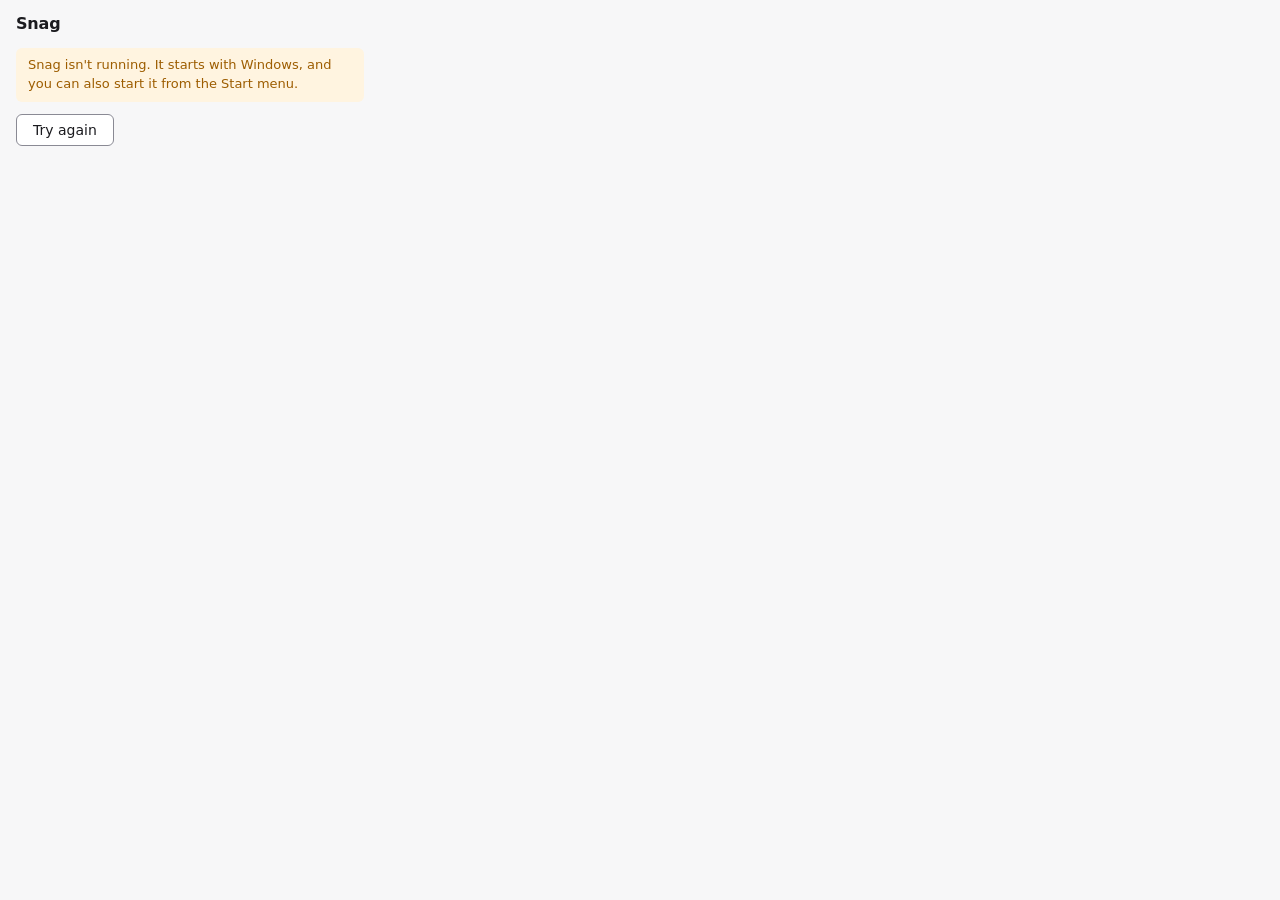
<file: extension/popup/popup.html>
<!doctype html>
<html lang="en">
<head>
<meta charset="utf-8">
<meta name="color-scheme" content="light dark">
<title>Snag</title>
<link rel="stylesheet" href="../ui/base.css">
<link rel="stylesheet" href="popup.css">
<script type="module" src="popup.js"></script>
</head>
<body class="popup-body">
<noscript><p>Snag needs JavaScript to show this page's downloads.</p></noscript>
</body>
</html>
</file>
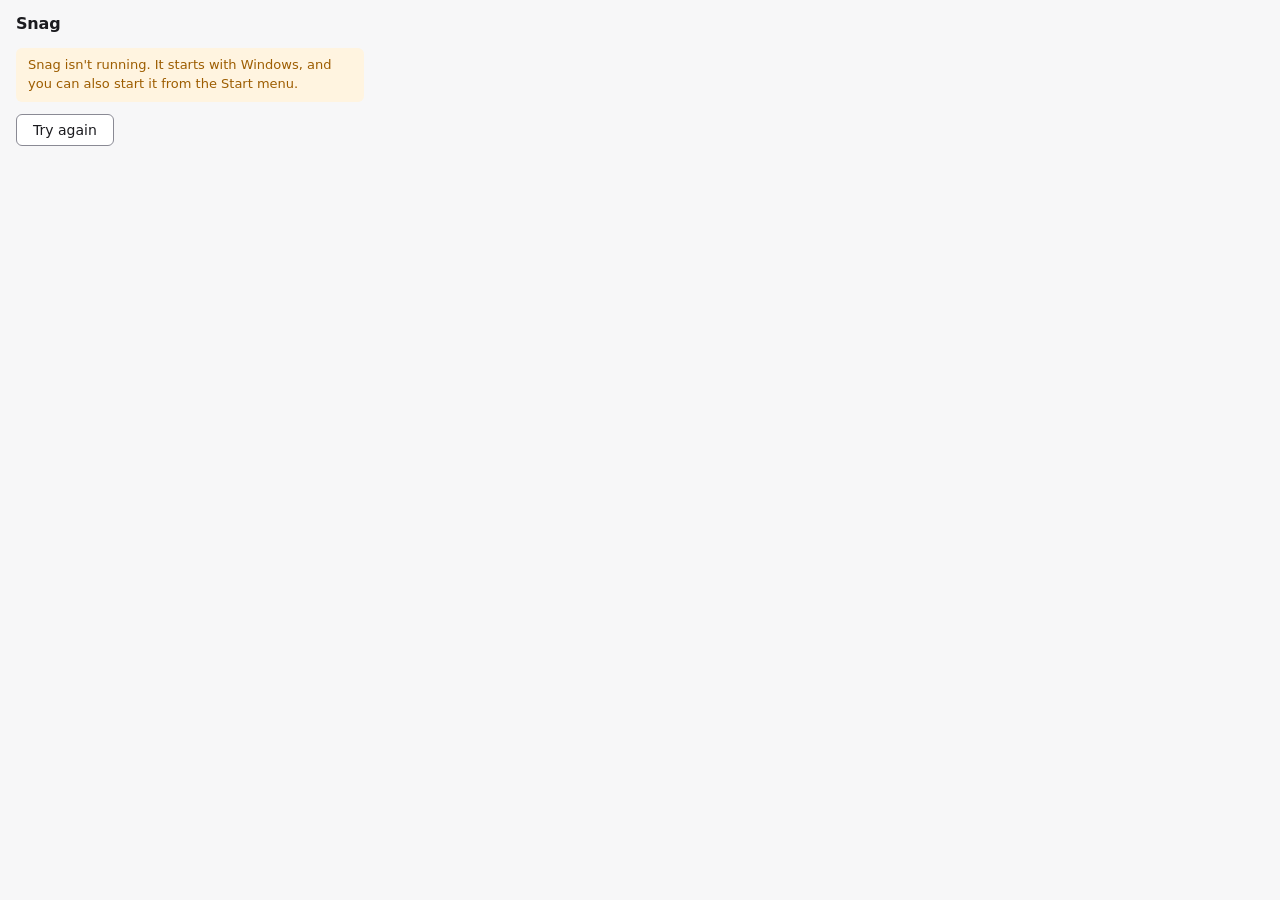
<file: tests/js/extension/harness/harness.html>
<!doctype html>
<html lang="en">
<head>
<meta charset="utf-8">
<meta name="color-scheme" content="light dark">
<title>Snag popup harness</title>
<!-- The same page as extension/popup/popup.html (the same stylesheets and body), served by serve.py:
     harness.js installs a stand-in `chrome`, then loads the popup's own module. -->
<link rel="stylesheet" href="/extension/ui/base.css">
<link rel="stylesheet" href="/extension/popup/popup.css">
<script type="module" src="harness.js"></script>
</head>
<body class="popup-body">
</body>
</html>
</file>
<file: extension/ui/base.css>
/* Snag's shared look, for the full tab and the extension popup: tokens (light and dark, following
   Windows), resets, typography and the base components. Flat surfaces, hairline borders, one accent.

   Components: .btn (.btn-primary / .btn-secondary / .btn-ghost, .btn-danger, .btn-sm, .btn-icon),
   .input / .select / .textarea / .field / .check, .segmented, .rows + .row, .progress, .badge,
   .card, .note, .spinner, .link-button, and layout helpers (.stack, .cluster, .spread). */

/* ---------- tokens ---------- */

:root {
  color-scheme: light dark;

  --font: "Segoe UI", system-ui, sans-serif;
  --font-mono: "Cascadia Mono", Consolas, ui-monospace, monospace;
  --text-xs: 0.75rem;   /* 12px */
  --text-s: 0.8125rem;  /* 13px */
  --text-m: 0.875rem;   /* 14px: body */
  --text-l: 1rem;       /* 16px */
  --text-xl: 1.25rem;   /* 20px */
  --line: 1.45;

  --space-1: 4px;
  --space-2: 8px;
  --space-3: 12px;
  --space-4: 16px;
  --space-5: 24px;
  --space-6: 32px;

  --radius-s: 4px;
  --radius-m: 6px;
  --radius-l: 10px;
  --radius-full: 999px;
  --control-height: 32px;
  --control-height-s: 26px;
  --hairline: 1px;
  --duration: 120ms;

  --bg: #f7f7f8;
  --surface: #ffffff;
  --surface-sunken: #f0f0f2;
  --surface-hover: #f2f2f4;
  --text: #1b1b1f;
  --text-muted: #5c5c66;
  /* For de-emphasis only; still meets 4.5:1 on every surface. */
  --text-faint: #6b6b75;
  /* Hairlines between surfaces (decorative, not needed to find a control). */
  --border: #e3e3e8;
  --border-strong: #c9c9d1;
  /* The outline that identifies an input, select or button: 3:1 against --bg and --surface. */
  --control-border: #8a8a94;
  --accent: #005fb8;
  --accent-hover: #0a6cc7;
  --accent-active: #00539f;
  --on-accent: #ffffff;
  --accent-soft: #e6f0fa;
  --accent-text: #005fb8;
  --danger: #c42b1c;
  --danger-soft: #fdecea;
  --success: #0f7b0f;
  --success-soft: #e7f4e7;
  --warning: #9d5d00;
  --warning-soft: #fff4e0;
  --focus: #005fb8;
  --progress-track: #e3e3e8;
  --progress-paused: var(--text-muted);
  --shadow: 0 1px 2px rgb(0 0 0 / 0.04), 0 4px 16px rgb(0 0 0 / 0.08);
}

@media (prefers-color-scheme: dark) {
  :root {
    --bg: #1c1c1f;
    --surface: #242428;
    --surface-sunken: #1f1f22;
    --surface-hover: #2c2c31;
    --text: #ececf0;
    --text-muted: #a8a8b3;
    --text-faint: #93939e;
    --border: #34343a;
    --border-strong: #4a4a52;
    --control-border: #74747e;
    --accent: #4cc2ff;
    --accent-hover: #62caff;
    --accent-active: #3ab4f2;
    --on-accent: #00121f;
    --accent-soft: #15324a;
    --accent-text: #6ccbff;
    --danger: #ff8a7a;
    --danger-soft: #3d1f1c;
    --success: #6ccb5f;
    --success-soft: #1d331b;
    --warning: #f2b84b;
    --warning-soft: #3a2e14;
    --focus: #6ccbff;
    --progress-track: #3a3a41;
    --shadow: 0 1px 2px rgb(0 0 0 / 0.3), 0 4px 16px rgb(0 0 0 / 0.35);
  }
}

/* ---------- resets ---------- */

*,
*::before,
*::after {
  box-sizing: border-box;
}

html {
  -webkit-text-size-adjust: 100%;
  text-size-adjust: 100%;
}

body {
  margin: 0;
  min-width: 320px;
  background: var(--bg);
  color: var(--text);
  font-family: var(--font);
  font-size: var(--text-m);
  line-height: var(--line);
  -webkit-font-smoothing: antialiased;
}

h1, h2, h3, h4, p, ul, ol, figure, dl, dd {
  margin: 0;
}

ul[role="list"], ol[role="list"], .rows {
  list-style: none;
  padding: 0;
}

img, svg, video {
  display: block;
  max-width: 100%;
}

button, input, select, textarea {
  font: inherit;
  color: inherit;
}

[hidden] {
  display: none !important;
}

/* ---------- typography ---------- */

h1 { font-size: var(--text-xl); font-weight: 600; line-height: 1.25; }
h2 { font-size: var(--text-l); font-weight: 600; line-height: 1.3; }
h3 { font-size: var(--text-m); font-weight: 600; }

.muted { color: var(--text-muted); }
.faint { color: var(--text-faint); }
.small { font-size: var(--text-s); }
.tiny { font-size: var(--text-xs); }
.danger-text { color: var(--danger); }
.success-text { color: var(--success); }
.mono { font-family: var(--font-mono); font-size: var(--text-s); }
.num { font-variant-numeric: tabular-nums; }

a {
  color: var(--accent-text);
  text-decoration: none;
}
a:hover { text-decoration: underline; }

.truncate {
  overflow: hidden;
  text-overflow: ellipsis;
  white-space: nowrap;
  min-width: 0;
}

.visually-hidden {
  position: absolute !important;
  width: 1px;
  height: 1px;
  margin: -1px;
  padding: 0;
  overflow: hidden;
  clip: rect(0 0 0 0);
  white-space: nowrap;
  border: 0;
}

/* ---------- focus ---------- */

:focus { outline: none; }
:focus-visible {
  outline: 2px solid var(--focus);
  outline-offset: 2px;
  border-radius: var(--radius-s);
}

/* ---------- layout helpers ---------- */

.stack { display: flex; flex-direction: column; gap: var(--gap, var(--space-3)); min-width: 0; }
.cluster { display: flex; flex-wrap: wrap; align-items: center; gap: var(--gap, var(--space-2)); min-width: 0; }
.spread { display: flex; align-items: center; justify-content: space-between; gap: var(--space-3); min-width: 0; }
.spread > * { min-width: 0; overflow-wrap: anywhere; }
/* Buttons and end columns keep their size: a spread row shrinks its text, never a button mid-word. */
.spread > .btn,
.spread > button,
.row-end { flex: none; }
.grow { flex: 1 1 auto; min-width: 0; }

.card {
  background: var(--surface);
  border: var(--hairline) solid var(--border);
  border-radius: var(--radius-l);
  padding: var(--space-4);
}

.divider {
  height: 0;
  border: 0;
  border-top: var(--hairline) solid var(--border);
  margin: 0;
}

/* ---------- buttons ---------- */

.btn {
  display: inline-flex;
  align-items: center;
  justify-content: center;
  gap: var(--space-2);
  min-height: var(--control-height);
  min-width: 0;
  padding: var(--space-1) var(--space-4);
  border: var(--hairline) solid var(--control-border);
  border-radius: var(--radius-m);
  background: var(--surface);
  color: var(--text);
  font-weight: 500;
  text-align: center;
  overflow-wrap: break-word;
  cursor: pointer;
  user-select: none;
  transition: background-color var(--duration), border-color var(--duration), color var(--duration);
}
.btn:hover { background: var(--surface-hover); }
.btn:active { background: var(--surface-sunken); }

.btn-primary {
  background: var(--accent);
  border-color: var(--accent);
  color: var(--on-accent);
}
.btn-primary:hover { background: var(--accent-hover); border-color: var(--accent-hover); }
.btn-primary:active { background: var(--accent-active); border-color: var(--accent-active); }

.btn-secondary { /* the default look, named for clarity */ }

.btn-ghost {
  background: transparent;
  border-color: transparent;
  color: var(--accent-text);
}
.btn-ghost:hover { background: var(--accent-soft); }
.btn-ghost:active { background: var(--accent-soft); border-color: var(--accent-soft); }

.btn-danger { color: var(--danger); }
.btn-danger.btn-primary { background: var(--danger); border-color: var(--danger); color: var(--surface); }

.btn-sm {
  min-height: var(--control-height-s);
  padding: 2px var(--space-3);
  font-size: var(--text-s);
}

.btn-icon {
  padding: 0;
  width: var(--control-height);
  min-width: var(--control-height);
}
.btn-icon.btn-sm { width: var(--control-height-s); min-width: var(--control-height-s); }
.btn svg, .icon { width: 16px; height: 16px; flex: none; fill: none; stroke: currentColor; stroke-width: 1.6; stroke-linecap: round; stroke-linejoin: round; }

.btn:disabled,
.btn[aria-disabled="true"] {
  opacity: 0.45;
  cursor: default;
  pointer-events: none;
}

.btn-block { width: 100%; }

/* A button that reads as a link, for inline actions ("Change", "Edit", "Show all formats"). */
.link-button {
  display: inline;
  padding: 0;
  border: 0;
  background: none;
  color: var(--accent-text);
  font: inherit;
  cursor: pointer;
}
.link-button:hover { text-decoration: underline; }
/* Working or not applicable but still focusable (busy.js): dimmed like a disabled link, no underline. */
.link-button[aria-disabled="true"], .link-button[aria-disabled="true"]:hover { color: var(--text-muted); cursor: default; text-decoration: none; }

/* ---------- inputs ---------- */

.input,
.select,
.textarea {
  width: 100%;
  min-height: var(--control-height);
  padding: 0 var(--space-3);
  border: var(--hairline) solid var(--control-border);
  border-radius: var(--radius-m);
  background: var(--surface);
  color: var(--text);
  transition: border-color var(--duration);
}
.textarea { padding: var(--space-2) var(--space-3); min-height: 72px; resize: vertical; }
.input::placeholder, .textarea::placeholder { color: var(--text-faint); }
.input:hover, .select:hover, .textarea:hover { border-color: var(--text-faint); }
.input:focus-visible, .select:focus-visible, .textarea:focus-visible {
  outline: 2px solid var(--focus);
  outline-offset: -1px;
  border-color: var(--focus);
}
.input[aria-invalid="true"], .select[aria-invalid="true"], .textarea[aria-invalid="true"] { border-color: var(--danger); }
.input:disabled, .select:disabled, .textarea:disabled { opacity: 0.55; cursor: default; }
.input-large { min-height: 40px; font-size: var(--text-l); padding: 0 var(--space-4); }
.input-short { width: 9ch; }

.select {
  appearance: none;
  padding-right: var(--space-6);
  background-image:
    linear-gradient(45deg, transparent 50%, var(--text-muted) 50%),
    linear-gradient(135deg, var(--text-muted) 50%, transparent 50%);
  background-position: calc(100% - 15px) 50%, calc(100% - 10px) 50%;
  background-size: 5px 5px;
  background-repeat: no-repeat;
}

.field { display: flex; flex-direction: column; gap: var(--space-1); min-width: 0; }
.field-label { font-weight: 500; }
.field-hint { color: var(--text-muted); font-size: var(--text-s); }
.field-error { color: var(--danger); font-size: var(--text-s); }

/* Checkbox or radio with its label: <label class="check"><input type="checkbox"> Chapters</label> */
.check {
  display: inline-flex;
  align-items: center;
  gap: var(--space-2);
  min-height: var(--control-height-s);
  cursor: pointer;
}
.check input { margin: 0; width: 16px; height: 16px; accent-color: var(--accent); flex: none; }
.check:has(input:disabled) { opacity: 0.55; cursor: default; }

/* ---------- segmented switch ----------
   <div class="segmented" role="radiogroup" aria-label="Kind">
     <button role="radio" aria-checked="true">Video</button><button role="radio" aria-checked="false">Audio only</button>
   </div>  (aria-pressed="true" works too) */

.segmented {
  display: inline-flex;
  padding: 2px;
  gap: 2px;
  border: var(--hairline) solid var(--control-border);
  border-radius: var(--radius-m);
  background: var(--surface-sunken);
  max-width: 100%;
  min-width: 0;
}
.segmented > button {
  flex: 1 1 auto;
  min-width: 0;
  min-height: calc(var(--control-height) - 6px);
  padding: 2px var(--space-3);
  border: var(--hairline) solid transparent;
  border-radius: calc(var(--radius-m) - 2px);
  background: transparent;
  color: var(--text-muted);
  font-weight: 500;
  overflow-wrap: break-word;
  cursor: pointer;
  transition: background-color var(--duration), border-color var(--duration), color var(--duration);
}
.segmented > button:hover { color: var(--text); }
/* Selected: an accent outline (3:1 against the switch) on an accent tint, not just a lighter fill. */
.segmented > button[aria-checked="true"],
.segmented > button[aria-pressed="true"] {
  background: var(--accent-soft);
  border-color: var(--accent);
  color: var(--accent-text);
}
.segmented-sm > button { min-height: calc(var(--control-height-s) - 6px); font-size: var(--text-s); padding: 0 var(--space-2); }

/* ---------- rows ----------
   <ul class="rows"><li class="row">…</li></ul>; a choosable row is a <label> or <button> with .row,
   selected via aria-checked / aria-selected / .is-selected. */

.rows {
  margin: 0;
  border: var(--hairline) solid var(--border);
  border-radius: var(--radius-l);
  background: var(--surface);
  overflow: hidden;
}
.row {
  display: flex;
  align-items: center;
  gap: var(--space-3);
  width: 100%;
  min-height: 44px;
  padding: var(--space-2) var(--space-4);
  border: 0;
  border-top: var(--hairline) solid var(--border);
  background: transparent;
  color: inherit;
  text-align: left;
  min-width: 0;
}
.rows > .row:first-child,
.rows > :first-child > .row { border-top: 0; }
button.row, label.row, a.row { cursor: pointer; }
button.row:hover, label.row:hover, a.row:hover { background: var(--surface-hover); text-decoration: none; }
.row[aria-checked="true"],
.row[aria-selected="true"],
.row.is-selected {
  background: var(--accent-soft);
  box-shadow: inset 3px 0 0 var(--accent);
}
.row:focus-visible { outline-offset: -2px; border-radius: 0; }
.row-main { flex: 1 1 auto; min-width: 0; display: flex; flex-direction: column; gap: 2px; }
.row-title { font-weight: 500; min-width: 0; }
.row-meta { color: var(--text-muted); font-size: var(--text-s); }
.row-end { flex: none; display: flex; align-items: center; gap: var(--space-2); color: var(--text-muted); font-variant-numeric: tabular-nums; }

/* Format rows: quality | container | size, aligned in columns. */
.row-cols {
  display: grid;
  grid-template-columns: minmax(0, 1fr) 5.5em 6.5em;
  align-items: center;
  gap: var(--space-3);
}
.row-cols > :nth-child(n + 2) { text-align: right; color: var(--text-muted); font-variant-numeric: tabular-nums; }

/* ---------- progress ----------
   h("div", {class: "progress", role: "progressbar", "aria-valuemin": "0", "aria-valuemax": "100",
     "aria-valuenow": "42", style: {"--value": "42%"}}, h("div", {class: "progress-bar"}))
   (el.js sets --value through style.setProperty); .is-indeterminate when unknown. */

.progress {
  position: relative;
  height: 4px;
  border-radius: var(--radius-full);
  background: var(--progress-track);
  overflow: hidden;
}
.progress-bar {
  height: 100%;
  width: var(--value, 0%);
  border-radius: inherit;
  background: var(--accent);
  transition: width 300ms ease-out;
}
.progress-thick { height: 6px; }
.progress.is-danger .progress-bar { background: var(--danger); }
.progress.is-done .progress-bar { background: var(--success); }
.progress.is-paused .progress-bar { background: var(--progress-paused); }
.progress.is-indeterminate .progress-bar {
  width: 35%;
  animation: snag-indeterminate 1.2s ease-in-out infinite;
}
@keyframes snag-indeterminate {
  from { transform: translateX(-100%); }
  to { transform: translateX(300%); }
}

/* ---------- badges ---------- */

.badge {
  display: inline-flex;
  align-items: center;
  gap: var(--space-1);
  min-height: 20px;
  padding: 0 var(--space-2);
  border-radius: var(--radius-full);
  background: var(--surface-sunken);
  border: var(--hairline) solid var(--border);
  color: var(--text-muted);
  font-size: var(--text-xs);
  font-weight: 500;
  white-space: nowrap;
}
.badge-accent { background: var(--accent-soft); border-color: transparent; color: var(--accent-text); }
.badge-danger { background: var(--danger-soft); border-color: transparent; color: var(--danger); }
.badge-success { background: var(--success-soft); border-color: transparent; color: var(--success); }
.badge-warning { background: var(--warning-soft); border-color: transparent; color: var(--warning); }

/* A small status dot (e.g. on the Settings tab when something needs attention). */
.dot {
  display: inline-block;
  width: 8px;
  height: 8px;
  border-radius: 50%;
  background: var(--accent);
  flex: none;
}
.dot-danger { background: var(--danger); }
.dot-warning { background: var(--warning); }

/* ---------- notes ---------- */

.note {
  padding: var(--space-2) var(--space-3);
  border-radius: var(--radius-m);
  background: var(--surface-sunken);
  color: var(--text-muted);
  font-size: var(--text-s);
}
.note-accent { background: var(--accent-soft); color: var(--text); }
.note-danger { background: var(--danger-soft); color: var(--danger); }
.note-warning { background: var(--warning-soft); color: var(--warning); }

/* ---------- spinner ---------- */

.spinner {
  display: inline-block;
  width: 16px;
  height: 16px;
  border: 2px solid var(--progress-track);
  border-top-color: var(--accent);
  border-radius: 50%;
  animation: snag-spin 0.8s linear infinite;
  flex: none;
}
@keyframes snag-spin {
  to { transform: rotate(360deg); }
}

/* ---------- motion, contrast ---------- */

@media (prefers-reduced-motion: reduce) {
  *, *::before, *::after {
    transition-duration: 0ms !important;
    animation-duration: 0ms !important;
    animation-iteration-count: 1 !important;
  }
  .progress.is-indeterminate .progress-bar { width: 100%; transform: none; opacity: 0.5; }
  .spinner { border-top-color: var(--progress-track); border-color: var(--accent); }
}

@media (forced-colors: active) {
  .progress { border: 1px solid CanvasText; }
  .progress-bar { background: Highlight; forced-color-adjust: none; }
  .segmented > button[aria-checked="true"],
  .segmented > button[aria-pressed="true"],
  .row[aria-checked="true"],
  .row[aria-selected="true"],
  .row.is-selected { outline: 2px solid Highlight; outline-offset: -2px; }
  .dot { forced-color-adjust: none; background: Highlight; }
}

/* ---------- narrow (popup, 360-400px) ---------- */

@media (max-width: 420px) {
  .row { padding: var(--space-2) var(--space-3); }
  .row-cols { grid-template-columns: minmax(0, 1fr) 4.5em 6em; gap: var(--space-2); }
  .card { padding: var(--space-3); }
}

/* =====================================================================================================
   Download panel, format list, extras editor, folder line, queue bar, job rows, banner, toasts
   (ui/components/*; Plan 2b Tasks 2-3). Uses the tokens above only.
   ===================================================================================================== */

.warning-text { color: var(--warning); }

/* ---------- download panel ---------- */

.panel {
  display: flex;
  flex-direction: column;
  gap: var(--space-3);
  min-width: 0;
}

.panel-head {
  display: flex;
  align-items: flex-start;
  gap: var(--space-3);
  min-width: 0;
}
.panel-thumb {
  flex: none;
  width: 160px;
  aspect-ratio: 16 / 9;
  object-fit: cover;
  border-radius: var(--radius-m);
  background: var(--surface-sunken);
}
.panel-heading { flex: 1 1 auto; min-width: 0; display: flex; flex-direction: column; gap: var(--space-1); }
.panel-title {
  font-size: var(--text-l);
  font-weight: 600;
  line-height: 1.3;
  display: -webkit-box;
  -webkit-line-clamp: 2;
  -webkit-box-orient: vertical;
  line-clamp: 2;
  overflow: hidden;
  overflow-wrap: anywhere;
}
.panel-meta { overflow-wrap: anywhere; }

.panel-switch { display: flex; }

.panel-foot {
  display: flex;
  align-items: flex-end;
  gap: var(--space-4);
  min-width: 0;
}
.panel-lines { flex: 1 1 auto; min-width: 0; display: flex; flex-direction: column; gap: var(--space-2); }
.panel-line {
  display: flex;
  align-items: baseline;
  gap: var(--space-2);
  min-width: 0;
  font-size: var(--text-s);
}
.panel-line-value { min-width: 0; flex: 0 1 auto; overflow-wrap: anywhere; }
.panel-download { flex: none; min-width: 112px; }
.panel-error:empty { display: none; }
.panel-editor {
  padding: var(--space-3);
  border: var(--hairline) solid var(--border);
  border-radius: var(--radius-l);
  background: var(--surface);
}

.panel-compact { gap: var(--space-2); }
.panel-compact .panel-thumb { width: 96px; }
.panel-compact .panel-title { font-size: var(--text-m); }
.panel-compact .panel-foot { flex-direction: column; align-items: stretch; gap: var(--space-3); }
.panel-compact .panel-download { width: 100%; }
.panel-compact .panel-switch .segmented { width: 100%; }

/* ---------- format list ---------- */

.format-list { display: flex; flex-direction: column; gap: var(--space-2); min-width: 0; }
.format-rows { margin: 0; padding: 0; border: 0; min-width: 0; }

.format-row {
  display: grid;
  grid-template-columns: minmax(0, 1fr) 4.5em 6.5em;
  align-items: center;
  gap: var(--space-3);
  position: relative;
}
.format-row-full { grid-template-columns: minmax(5em, 0.9fr) 4em minmax(0, 1.6fr) 6.5em; }
.format-quality { display: inline-flex; align-items: center; gap: var(--space-2); font-weight: 500; }
.format-file { color: var(--text-muted); font-size: var(--text-s); }
.format-detail { color: var(--text-muted); font-size: var(--text-s); }
.format-hint { color: var(--text-muted); font-size: var(--text-s); font-weight: 400; }
.format-size { text-align: right; color: var(--text-muted); font-variant-numeric: tabular-nums; }
label.format-row:has(input:focus-visible) {
  outline: 2px solid var(--focus);
  outline-offset: -2px;
}
.format-row.is-selected .format-quality { color: var(--accent-text); }

.format-head {
  min-height: 0;
  padding: 0 var(--space-4);
  border: 0;
  color: var(--text-faint);
  font-size: var(--text-xs);
  font-weight: 500;
}
.format-head > :last-child { text-align: right; }

.format-toggle { align-self: flex-start; color: var(--text-muted); }
.format-toggle:hover { color: var(--accent-text); }

.format-track {
  display: flex;
  flex-wrap: wrap;
  align-items: center;
  gap: var(--space-2) var(--space-3);
  font-size: var(--text-s);
}
.format-track-label { font-weight: 500; }
.format-track-select { width: auto; max-width: 100%; flex: 0 1 22em; min-height: var(--control-height-s); }

/* ---------- extras editor ---------- */

.extras-editor { display: flex; flex-direction: column; gap: var(--space-3); min-width: 0; }
.extras-row { display: flex; flex-direction: column; gap: var(--space-1); min-width: 0; }
.extras-row-title { font-weight: 500; }
.extras-options { padding-left: calc(16px + var(--space-2)); }
.extras-select { width: auto; max-width: 100%; min-height: var(--control-height-s); font-size: var(--text-s); }
.extras-note { color: var(--text-muted); font-size: var(--text-s); }
.extras-note:empty { display: none; }
.extras-row.is-unavailable .extras-check span { text-decoration: line-through; color: var(--text-muted); }
.extras-categories { margin: 0; padding: 0; border: 0; min-width: 0; }
.extras-category-grid {
  display: grid;
  grid-template-columns: repeat(auto-fill, minmax(11em, 1fr));
  gap: 0 var(--space-3);
}
.extras-trim { --gap: var(--space-2); }
.extras-trim .input { min-height: var(--control-height-s); }
.extras-editor .field-error:empty { display: none; }

/* ---------- folder line ---------- */

.folder-line {
  display: flex;
  flex-wrap: wrap;
  align-items: baseline;
  gap: 0 var(--space-2);
  min-width: 0;
  font-size: var(--text-s);
}
.folder-line-value { flex: 0 1 auto; max-width: 100%; font-weight: 500; }
.folder-line .field-error { flex-basis: 100%; }
.folder-line .field-error:empty { display: none; }

/* ---------- queue bar ---------- */

.queue-bar {
  display: flex;
  flex-direction: column;
  min-width: 0;
  background: var(--surface);
  border-top: var(--hairline) solid var(--border);
}
.queue-toggle {
  display: grid;
  grid-template-columns: auto minmax(40px, 1fr) auto;
  align-items: center;
  gap: var(--space-3);
  width: 100%;
  min-height: 36px;
  padding: var(--space-1) var(--space-4);
  border: 0;
  background: transparent;
  color: var(--text);
  font-size: var(--text-s);
  text-align: left;
  cursor: pointer;
}
.queue-toggle:hover { background: var(--surface-hover); }
.queue-toggle:focus-visible { outline-offset: -2px; border-radius: 0; }
/* The bar and a job's title take focus from script only (when the button that had it went). */
.queue-bar:focus-visible, .job-title:focus-visible { outline-offset: -2px; border-radius: 0; }
.queue-toggle .progress { height: 3px; }
.queue-toggle .progress[hidden] { display: block !important; visibility: hidden; }
.queue-summary { white-space: nowrap; font-weight: 500; }
.queue-chevron { color: var(--text-muted); transition: transform var(--duration); }
.queue-bar.is-expanded .queue-chevron { transform: rotate(180deg); }

.queue-panel {
  display: flex;
  flex-direction: column;
  gap: var(--space-3);
  max-height: min(60vh, 520px);
  overflow-y: auto;
  padding: var(--space-3) var(--space-4);
  border-bottom: var(--hairline) solid var(--border);
}
.queue-heading { font-size: var(--text-m); }
.queue-groups { display: flex; flex-direction: column; gap: var(--space-3); }
.queue-group { display: flex; flex-direction: column; gap: var(--space-1); }
.queue-group-label {
  color: var(--text-muted);
  font-size: var(--text-xs);
  font-weight: 600;
  text-transform: uppercase;
  letter-spacing: 0.04em;
}

.queue-banners { display: flex; flex-direction: column; gap: var(--space-1); padding: var(--space-2) var(--space-4) 0; }
.queue-banner { display: flex; align-items: center; gap: var(--space-3); }

/* ---------- job rows ---------- */

.job-list { margin: 0; }
.job-row {
  display: flex;
  flex-direction: column;
  gap: var(--space-2);
  padding: var(--space-2) var(--space-3);
  border-top: var(--hairline) solid var(--border);
  min-width: 0;
}
.job-list > .job-row:first-child { border-top: 0; }
.job-body { display: flex; align-items: center; gap: var(--space-3); min-width: 0; }
.job-main { flex: 1 1 auto; min-width: 0; display: flex; flex-direction: column; gap: 3px; }
.job-title { font-weight: 500; }
.job-status { overflow-wrap: anywhere; }
.job-actions { flex: none; --gap: var(--space-1); justify-content: flex-end; }
.job-details {
  margin: 0;
  max-height: 12em;
  overflow: auto;
  padding: var(--space-2) var(--space-3);
  border-radius: var(--radius-m);
  background: var(--surface-sunken);
  color: var(--text-muted);
  white-space: pre-wrap;
  overflow-wrap: anywhere;
}
.batch-jobs { margin-top: var(--space-1); }

/* ---------- toasts ---------- */

.toasts {
  position: fixed;
  right: var(--space-4);
  bottom: calc(48px + var(--space-3));
  z-index: 10;
  display: flex;
  flex-direction: column;
  align-items: flex-end;
  gap: var(--space-2);
  max-width: min(360px, calc(100vw - 2 * var(--space-4)));
  pointer-events: none;
}
.toast {
  display: flex;
  align-items: center;
  gap: var(--space-2);
  padding: var(--space-2) var(--space-2) var(--space-2) var(--space-3);
  border: var(--hairline) solid var(--border);
  border-radius: var(--radius-m);
  background: var(--surface);
  color: var(--text);
  box-shadow: var(--shadow);
  font-size: var(--text-s);
  pointer-events: auto;
}
.toast-text { min-width: 0; overflow-wrap: anywhere; }
.toast-success { border-color: transparent; background: var(--success-soft); color: var(--success); }
.toast-danger { border-color: transparent; background: var(--danger-soft); color: var(--danger); }
.toast-close { color: inherit; font-size: var(--text-l); line-height: 1; }

@media (max-width: 420px) {
  .panel-thumb { width: 96px; }
  .panel-foot { flex-direction: column; align-items: stretch; gap: var(--space-3); }
  .panel-download { width: 100%; }
  .format-row { grid-template-columns: minmax(0, 1fr) 3.5em 5.5em; gap: var(--space-2); }
  /* The codec, bitrate and HDR detail wraps onto a second line under the quality. */
  .format-row-full { grid-template-columns: minmax(0, 1fr) 3.5em 5.5em; row-gap: 2px; }
  .format-row-full > .format-detail { grid-row: 2; grid-column: 1 / -1; white-space: normal; overflow-wrap: anywhere; }
  .format-head.format-row-full > :nth-child(3) { display: none; }
  .format-head { padding: 0 var(--space-3); }
  .queue-toggle { padding: var(--space-1) var(--space-3); }
  .queue-panel { padding: var(--space-2) var(--space-3); }
  .job-body { flex-wrap: wrap; }
  .job-actions { justify-content: flex-start; }
}

@media (forced-colors: active) {
  label.format-row:has(input:focus-visible) { outline-color: Highlight; }
}

/* =====================================================================================================
   Full app tab: header tabs, Download tab, playlist picker, History, Settings, setup screen
   (web/*, ui/components/{playlist-picker,history-list,settings-form,setup-screen}.js; Plan 2b Tasks 4-5).
   Uses the tokens above only.
   ===================================================================================================== */

/* ---------- frame ---------- */

/* Switching between a short tab and a long one doesn't shift the page sideways as the scrollbar comes and goes:
   the scrollbar is always there (greyed out on a short tab). Not scrollbar-gutter: stable, whose empty gutter on a
   short tab shows the page's grey beside the ends of the white header and queue bar. */
html:has(> body > .app-header) { overflow-y: scroll; }

body:has(> .app-header) {
  display: flex;
  flex-direction: column;
  min-height: 100vh;
  min-height: 100dvh;
}

.app-header {
  position: sticky;
  top: 0;
  z-index: 5;
  background: var(--surface);
  border-bottom: var(--hairline) solid var(--border);
}
.app-header-inner {
  display: flex;
  align-items: center;
  gap: var(--space-5);
  max-width: 880px;
  margin: 0 auto;
  padding: 0 var(--space-4);
  min-height: 48px;
}
.app-name { font-weight: 700; font-size: var(--text-l); letter-spacing: -0.01em; }

.tabs { display: flex; align-items: stretch; gap: var(--space-1); align-self: stretch; min-width: 0; }
.tab {
  display: inline-flex;
  align-items: center;
  gap: 6px;
  padding: 0 var(--space-3);
  border-bottom: 2px solid transparent;
  color: var(--text-muted);
  font-weight: 500;
  white-space: nowrap;
}
.tab:hover { color: var(--text); text-decoration: none; }
.tab[aria-current="page"] { color: var(--accent-text); border-bottom-color: var(--accent); }
.tab:focus-visible { outline-offset: -2px; }
.tab-dot { width: 7px; height: 7px; }

.app-main {
  flex: 1 0 auto;
  width: 100%;
  max-width: 880px;
  margin: 0 auto;
  padding: var(--space-5) var(--space-4) var(--space-6);
  display: flex;
  flex-direction: column;
  gap: var(--space-4);
  min-width: 0;
}
.view { display: flex; flex-direction: column; gap: var(--space-4); min-width: 0; }

.app-queue {
  position: sticky;
  bottom: 0;
  z-index: 5;
}
/* In the full tab the open queue can fill the bottom of the window, so toasts show at the top: in the
   header's empty right end, beside the tabs, where they cover nothing of the page (just under the
   header is the paste box's Look up button). A window too narrow for the tabs and a toast side by side
   keeps them at the bottom, above the queue line. */
@media (min-width: 720px) {
  body:has(> .app-header) > .toasts { top: 3px; bottom: auto; max-width: min(360px, calc(100vw - 400px)); }
}

/* ---------- Download tab ---------- */

.download-tab { display: flex; flex-direction: column; gap: var(--space-3); min-width: 0; }
.paste { display: flex; gap: var(--space-2); min-width: 0; }
.paste-input { flex: 1 1 auto; min-width: 0; }
.paste-button { flex: none; min-height: 40px; }
.lookup-status { display: flex; align-items: center; gap: var(--space-2); }
.lookup-status:empty, .lookup-error:empty, .lookup-result:empty { display: none; }
.lookup-result > .panel {
  padding: var(--space-4);
  border: var(--hairline) solid var(--border);
  border-radius: var(--radius-l);
  background: var(--surface);
}
.playlist-card-title { overflow-wrap: anywhere; }

/* ---------- playlist picker ---------- */

.picker { display: flex; flex-direction: column; gap: var(--space-3); min-width: 0; }
.picker-head { display: flex; flex-direction: column; gap: var(--space-1); align-items: flex-start; min-width: 0; }
.picker-back { display: inline-flex; align-items: center; gap: var(--space-1); font-size: var(--text-s); }
.picker-title { overflow-wrap: anywhere; }
.picker-list { max-height: min(56vh, 640px); overflow-y: auto; }
.picker-row:has(.picker-check:focus-visible) { outline: 2px solid var(--focus); outline-offset: -2px; }
.picker-check { margin: 0; width: 16px; height: 16px; accent-color: var(--accent); flex: none; }
.picker-thumb {
  flex: none;
  width: 64px;
  aspect-ratio: 16 / 9;
  object-fit: cover;
  border-radius: var(--radius-s);
  background: var(--surface-sunken);
}
img.picker-thumb.is-broken { visibility: hidden; }
.picker-entry-title { overflow: hidden; text-overflow: ellipsis; white-space: nowrap; }
.picker-row .row-meta { font-variant-numeric: tabular-nums; }
.picker-quality { display: flex; flex-direction: column; gap: var(--space-2); }
.picker-label { font-weight: 500; font-size: var(--text-s); }
.picker-download { flex: none; min-width: 160px; }

.chips { display: flex; flex-wrap: wrap; gap: var(--space-2); min-width: 0; }
.chip {
  min-height: var(--control-height-s);
  padding: 0 var(--space-3);
  border: var(--hairline) solid var(--control-border);
  border-radius: var(--radius-full);
  background: var(--surface);
  color: var(--text);
  font-size: var(--text-s);
  font-weight: 500;
  white-space: nowrap;
  cursor: pointer;
  transition: background-color var(--duration), border-color var(--duration), color var(--duration);
}
.chip:hover { background: var(--surface-hover); }
.chip[aria-checked="true"] { background: var(--accent-soft); border-color: var(--accent); color: var(--accent-text); }

/* ---------- History ---------- */

.history { display: flex; flex-direction: column; gap: var(--space-3); min-width: 0; }
.history-tools { display: flex; flex-wrap: wrap; align-items: center; gap: var(--space-2) var(--space-3); }
.history-search { flex: 1 1 16em; width: auto; min-width: 0; }
.history-kinds { flex: none; }
.history .field-error:empty { display: none; }
.history-confirm { display: flex; flex-wrap: wrap; align-items: center; gap: var(--space-2) var(--space-3); }
.history-line { display: flex; align-items: baseline; gap: var(--space-1); min-width: 0; }
.history-line .row-title { flex: 0 1 auto; }
.history-when { flex: none; white-space: nowrap; }
.history-row .row-meta { overflow-wrap: anywhere; }
.history-actions { flex: none; display: flex; align-items: center; gap: 2px; }
.history-action-gap { width: var(--control-height-s); flex: none; }
.history-row .row-meta.danger-text { color: var(--danger); }
.history-list { overflow: visible; }
.history-empty { padding: var(--space-5) 0; text-align: center; }
.history-loading { display: flex; align-items: center; gap: var(--space-2); }
.history-foot { flex-wrap: wrap; }

.menu-wrap { position: relative; display: inline-flex; }
.menu {
  position: absolute;
  top: calc(100% + 4px);
  right: 0;
  z-index: 6;
  min-width: 12em;
  padding: var(--space-1);
  border: var(--hairline) solid var(--border-strong);
  border-radius: var(--radius-m);
  background: var(--surface);
  box-shadow: var(--shadow);
}
.menu-item {
  display: block;
  width: 100%;
  padding: var(--space-2) var(--space-3);
  border: 0;
  border-radius: var(--radius-s);
  background: transparent;
  color: var(--text);
  text-align: left;
  white-space: nowrap;
  cursor: pointer;
}
.menu-item:hover, .menu-item:focus-visible { background: var(--surface-hover); }
.menu-item:focus-visible { outline-offset: -2px; }

/* ---------- Settings ---------- */

.settings { display: flex; flex-direction: column; gap: var(--space-5); min-width: 0; }
.settings > .field-error:empty { display: none; }
.settings-section { display: flex; flex-direction: column; gap: var(--space-2); min-width: 0; }
.settings-heading-line { display: flex; align-items: baseline; gap: var(--space-3); min-width: 0; }
.settings-heading { font-size: var(--text-m); }
.settings-saved:empty { display: none; }
.settings-row { min-height: 48px; }
.settings-field { flex: 1 1 auto; min-width: 0; display: flex; flex-direction: column; gap: var(--space-1); }
.settings-field > .folder-line { font-size: var(--text-m); }
.settings-field > .folder-line .folder-line-label { min-width: 4em; }
.settings-label { display: flex; flex-direction: column; font-weight: 500; }
.settings-hint { font-weight: 400; }
.settings-select { width: auto; max-width: 100%; }
.settings-status:empty { display: none; }
.settings-editor { margin-top: var(--space-1); }
.settings-tool { display: flex; align-items: baseline; gap: var(--space-2); min-width: 0; }
.settings-tool-name { font-weight: 500; overflow-wrap: anywhere; }

.stepper { display: inline-flex; align-items: center; gap: var(--space-2); flex: none; }
.stepper-value { min-width: 2ch; text-align: center; font-weight: 600; }

/* An on/off switch: <input type="checkbox" role="switch" class="switch"> */
.switch {
  appearance: none;
  flex: none;
  position: relative;
  width: 36px;
  height: 20px;
  margin: 0;
  border: var(--hairline) solid var(--control-border);
  border-radius: var(--radius-full);
  background: var(--surface-sunken);
  cursor: pointer;
  transition: background-color var(--duration), border-color var(--duration);
}
.switch::after {
  content: "";
  position: absolute;
  top: 3px;
  left: 3px;
  width: 12px;
  height: 12px;
  border-radius: 50%;
  background: var(--text-muted);
  transition: transform var(--duration), background-color var(--duration);
}
.switch:checked { background: var(--accent); border-color: var(--accent); }
.switch:checked::after { transform: translateX(16px); background: var(--on-accent); }
.switch:disabled, .switch[aria-disabled="true"] { opacity: 0.55; cursor: default; }
.switch:focus-visible { outline: 2px solid var(--focus); outline-offset: 2px; }

/* ---------- setup screen ---------- */

.setup { display: flex; flex-direction: column; gap: var(--space-3); max-width: 560px; width: 100%; margin: var(--space-5) auto 0; }
.setup-title:focus { outline: none; }
.setup-message { color: var(--text-muted); }
.setup-tool .row-main { gap: var(--space-2); }
.setup-tool-text { text-align: right; }
.setup-foot .field-error:empty { display: none; }

/* ---------- narrow ---------- */

@media (max-width: 520px) {
  .app-header-inner { gap: var(--space-3); padding: 0 var(--space-3); }
  .tab { padding: 0 var(--space-2); }
  .app-main { padding: var(--space-4) var(--space-3) var(--space-5); }
  .lookup-result > .panel { padding: var(--space-3); }
  .paste { flex-wrap: wrap; }
  .paste-button { flex: 1 1 auto; }
  .picker-thumb { width: 48px; }
  .picker-download { width: 100%; }
  .history-search { flex-basis: 100%; }
  .history-row { padding-right: var(--space-2); }
  .settings-row .spread { flex-wrap: wrap; }
}

@media (forced-colors: active) {
  .tab[aria-current="page"] { border-bottom-color: Highlight; }
  .chip[aria-checked="true"] { outline: 2px solid Highlight; outline-offset: -2px; }
  .switch:checked::after { background: Highlight; forced-color-adjust: none; }
}
</file>
<file: extension/popup/popup.css>
/* The toolbar popup: 380 px wide (spec 4.10), on top of the shared look (ui/base.css). Browsers size
   the popup to its content, up to 800 x 600; the view scrolls inside it beyond that. */

.popup-body {
  width: 380px;
  min-width: 380px;
  max-height: 600px;
  background: var(--bg);
}

.popup {
  display: flex;
  flex-direction: column;
  gap: var(--space-3);
  padding: var(--space-3) var(--space-4) var(--space-4);
  min-width: 0;
}

.popup-header { min-height: 24px; }

.popup-notice { align-items: center; }
.popup-notice[hidden] { display: none; }

.popup-view { display: flex; flex-direction: column; gap: var(--space-3); min-width: 0; }
.popup-view > .panel {
  padding: var(--space-3);
  border: var(--hairline) solid var(--border);
  border-radius: var(--radius-l);
  background: var(--surface);
}

.popup-title { font-size: var(--text-l); font-weight: 600; overflow-wrap: anywhere; }
.popup-loading { min-height: 40px; }
.popup-empty { --gap: var(--space-3); }
.popup-setup p { color: inherit; }
.popup-setup .field-error:empty { display: none; }

.popup-paste { display: flex; flex-direction: column; gap: var(--space-1); min-width: 0; }
.popup-paste-row { display: flex; gap: var(--space-2); min-width: 0; }
.popup-paste-row .input { flex: 1 1 auto; min-width: 0; }
.popup-paste-row .btn { flex: none; }
.popup-paste .field-error:empty { display: none; }

.popup-queue {
  display: flex;
  flex-direction: column;
  gap: var(--space-1);
  padding-top: var(--space-2);
  border-top: var(--hairline) solid var(--border);
}
.popup-queue[hidden] { display: none; }
.popup-queue-text { color: var(--text-muted); }

/* The toasts sit above the queue line, inside the small window. */
.popup-body > .toasts { top: auto; right: var(--space-3); bottom: var(--space-3); left: var(--space-3); align-items: stretch; }
</file>
